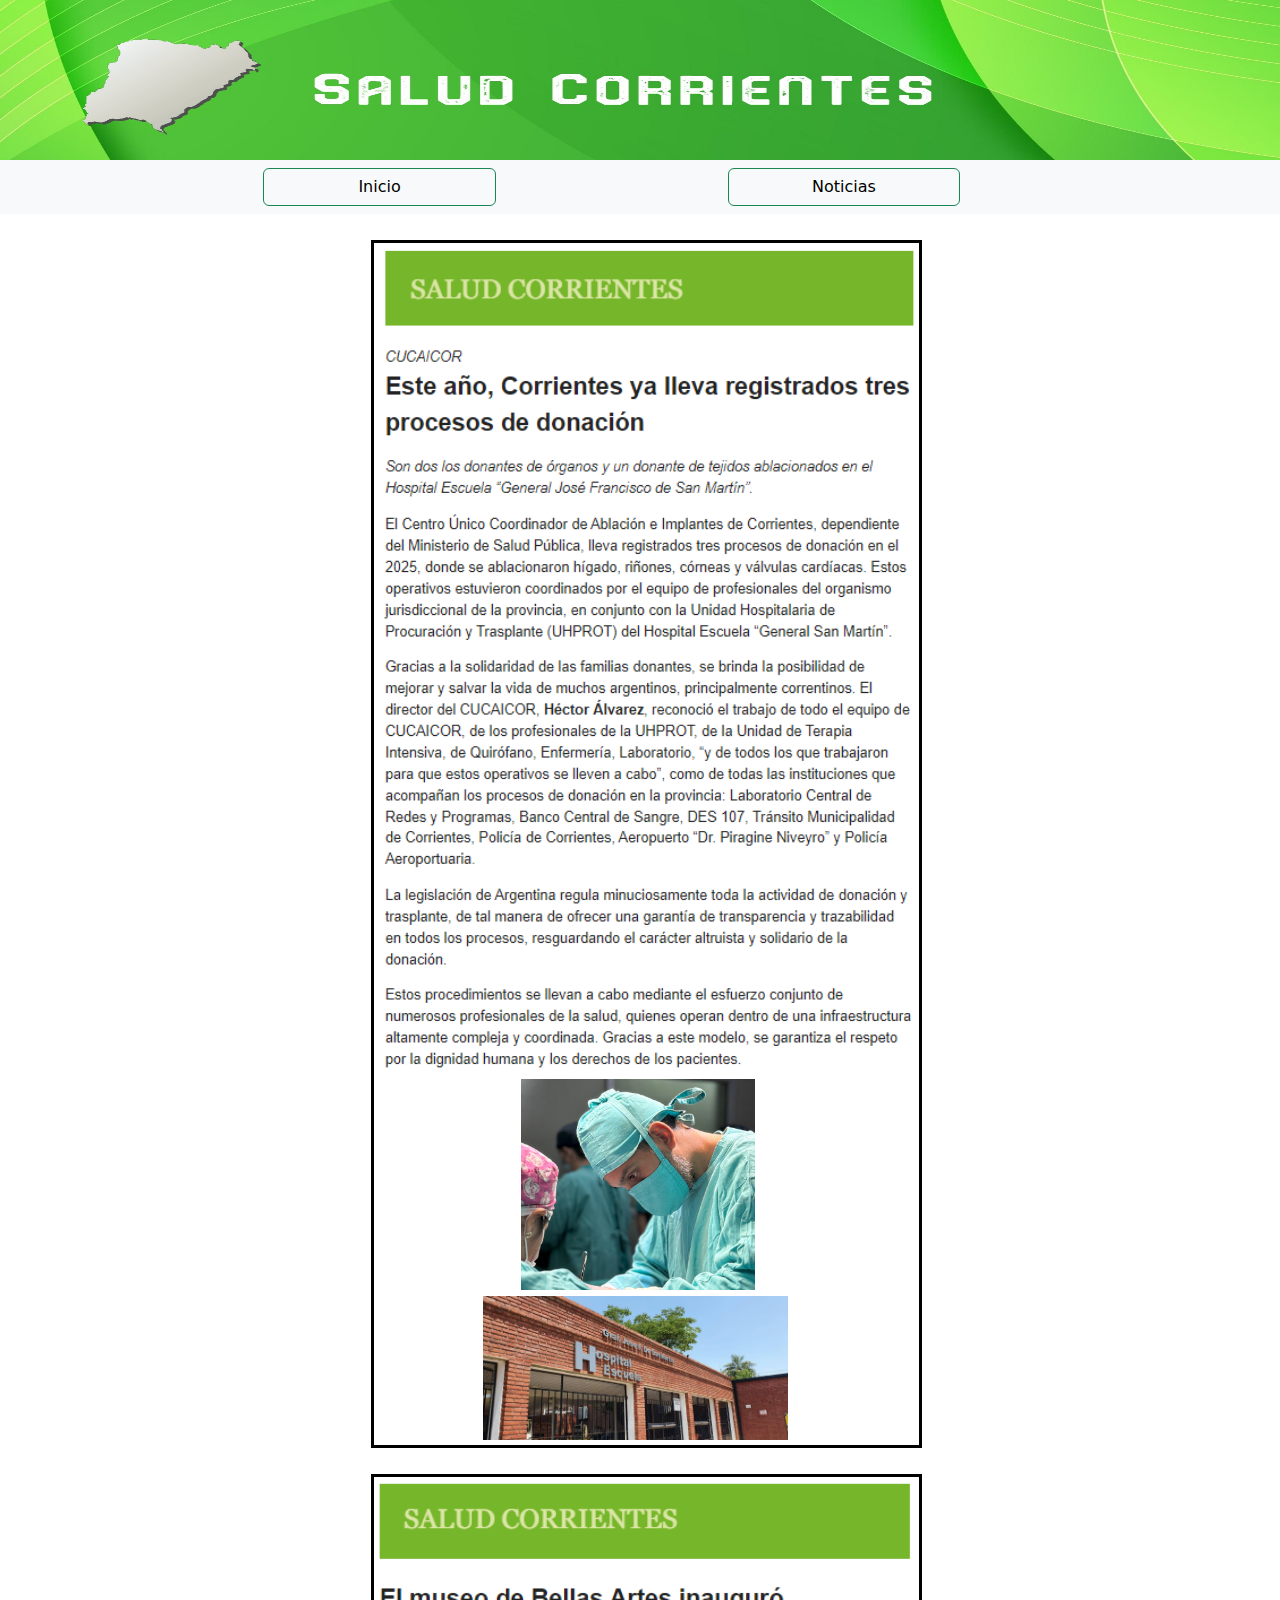
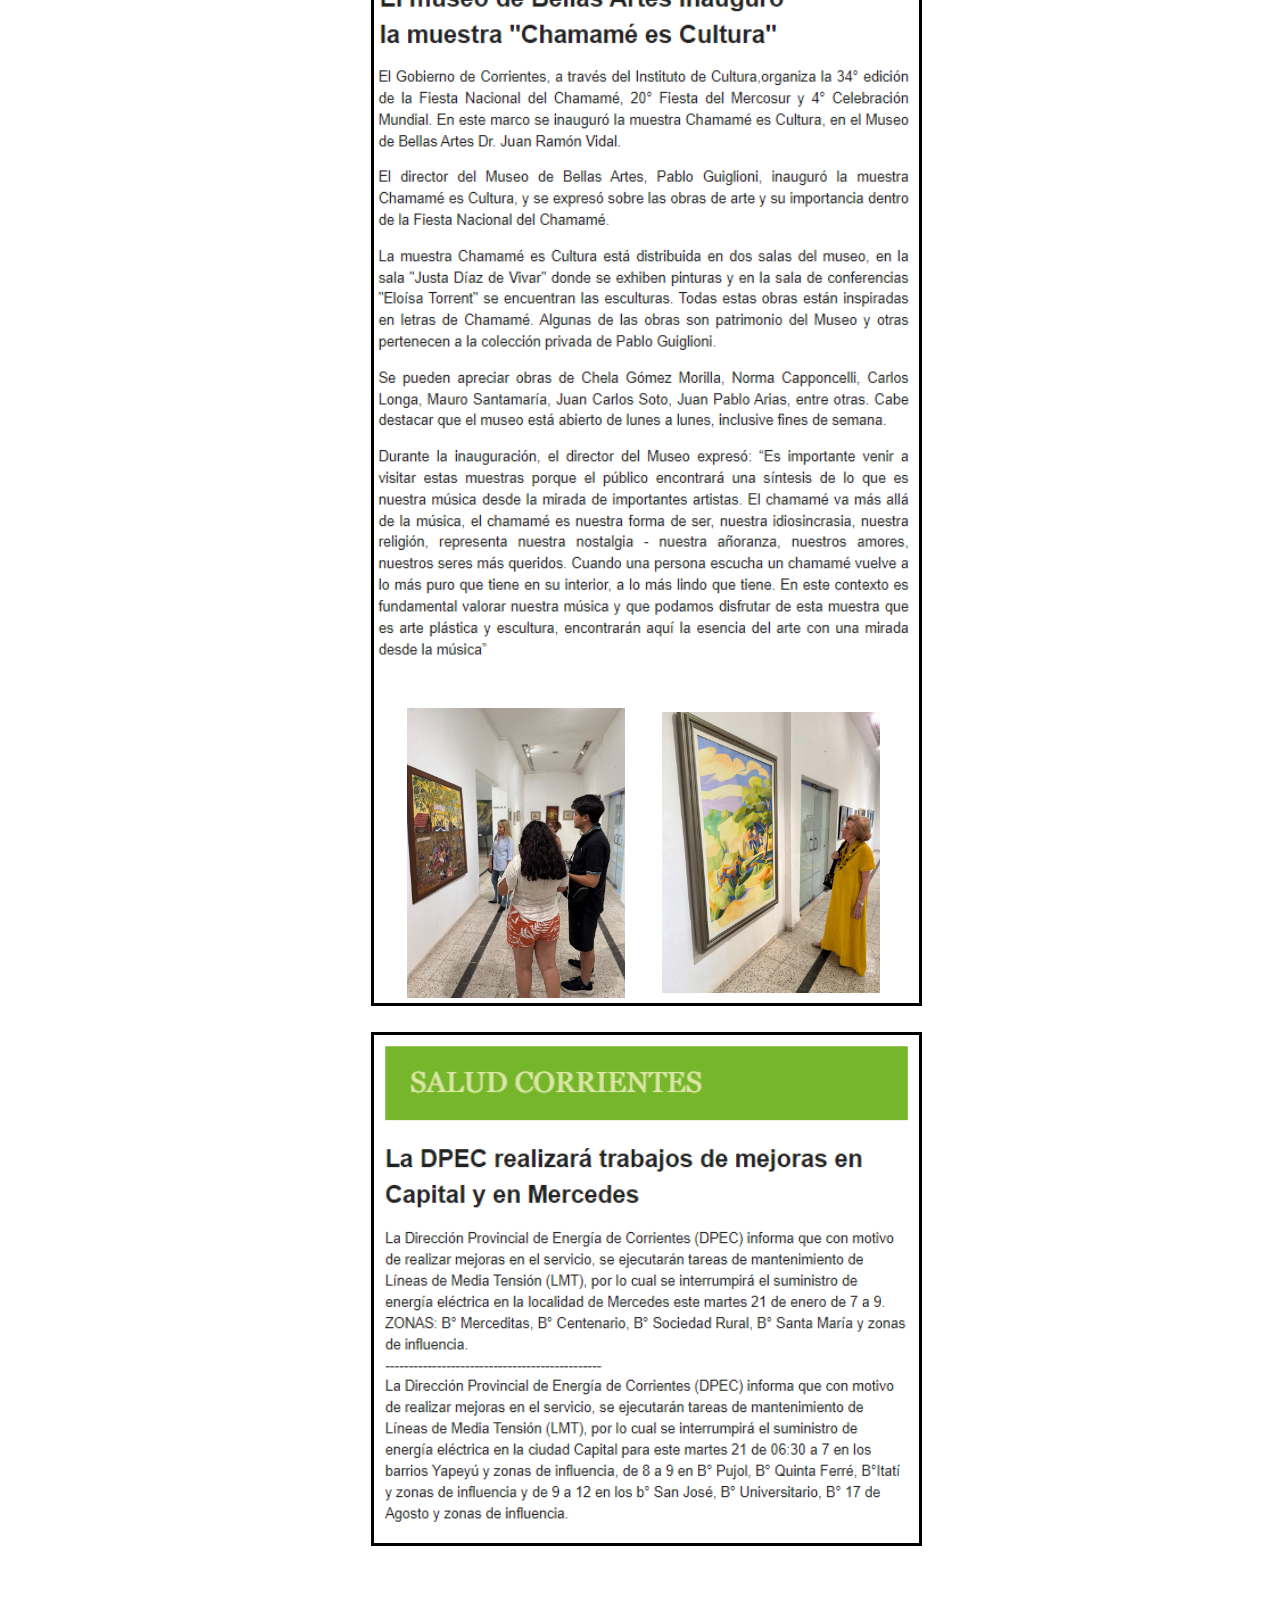
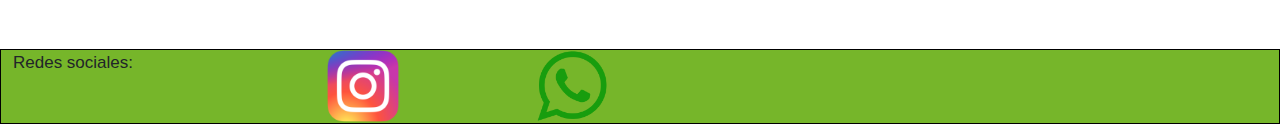
<file: index.html>
<!DOCTYPE html>
<html lang="es">
<head>
    <meta charset="UTF-8">
    <meta name="viewport" content="width=device-width, initial-scale=1.0">
    <meta name="description" content="Pagina principal, contiene y explica las partes de la pagina">
    <meta name="keywords" content="SALUD, BEBES, MEDICINA, MEDICOS, BIENESTAR">
    <link rel="icon" href="./imgs/minilogocorrientes.png">
    <link rel="stylesheet" href="./Estilos/estilos.css">
    <link href="https://cdn.jsdelivr.net/npm/bootstrap@5.3.3/dist/css/bootstrap.min.css" rel="stylesheet" integrity="sha384-QWTKZyjpPEjISv5WaRU9OFeRpok6YctnYmDr5pNlyT2bRjXh0JMhjY6hW+ALEwIH" crossorigin="anonymous">
    <title>Pagina principal</title>
</head>
<body>
  <header>
    <img src="./imgs/fondotitofi.jpg" alt="titulo de pagina" class="tit">
    <nav class="navbar bg-body-tertiary bg_nav">
    <form class="container-fluid justify-content-start">
        <a href="#" class="botones"><button class="btn btn-outline-success me-2 botones" type="button">Inicio</button></a>
        <a href="./paginas/info.html" class="botones2"><button class="btn btn-outline-success me-2 botones2" type="button">Noticias</button></a>
    </form>
    </nav>
</header>
<section class="noticia">
  <img src="./imgs/noticiamedicos.png" alt="Noticia de medicos" class="imagenes videopresen">
  <img src="./imgs/fotomedico.jpg" alt="Doctor" class="imagenes1">
  <img src="./imgs/fotohospital.jpg" alt="Un hospital" class="imagenes2">
</section>
    <Div> 
      <div class="noticia">
        <img src="./imgs/noticiamuseo.png" alt="Noticia de museo" class="imagenes videopresen">
        <img src="./imgs/fotomuseo2.png" alt="Persona en el museo" class="imagenesmuseo2">
        <img src="./imgs/fotomuseo3.png" alt="Persona en el museo" class="imagenesmuseo2">
      </div>
    </Div>
    <section class="noticia">
      <img src="./imgs/noticiadpec.png" alt="Noticia de medicos" class="imagenes videopresen">
    </section>   
    <footer>
      <div class="container-fluid row">
          <p class="col-3 mb-5 p-footer">Redes sociales:</p>
          <a href="https://www.instagram.com/centro.superar/" class="col-2"><img class="logo" src="./imgs/Instagram_logo_2016.png" alt="Logo_instagram" loading="lazy"></a>
          <a href="https://api.whatsapp.com/send/?phone=543547507865&text=Hola+P%C3%ADa%2C+%0AQuiero+m%C3%A1s+info.+del+%22Encuentro+autoinmune%22%2C+gracias+&type=phone_number&app_absent=0&fbclid=PAY2xjawHAP0dleHRuA2FlbQIxMAABpvKGIYWSDC5P6COKBtNZ6KFDgQP78WgRroiXL2ot8LFTzZu_ThLwT3HOA_aem_F-JOSvzCpj2QDAOzPnuAQ" class="col-2"><img class="logo" src="./imgs/logowats1.png" alt="Logo_Whats" loading="lazy"></a>
      </div>
  </footer>
</body>
</html>
</file>
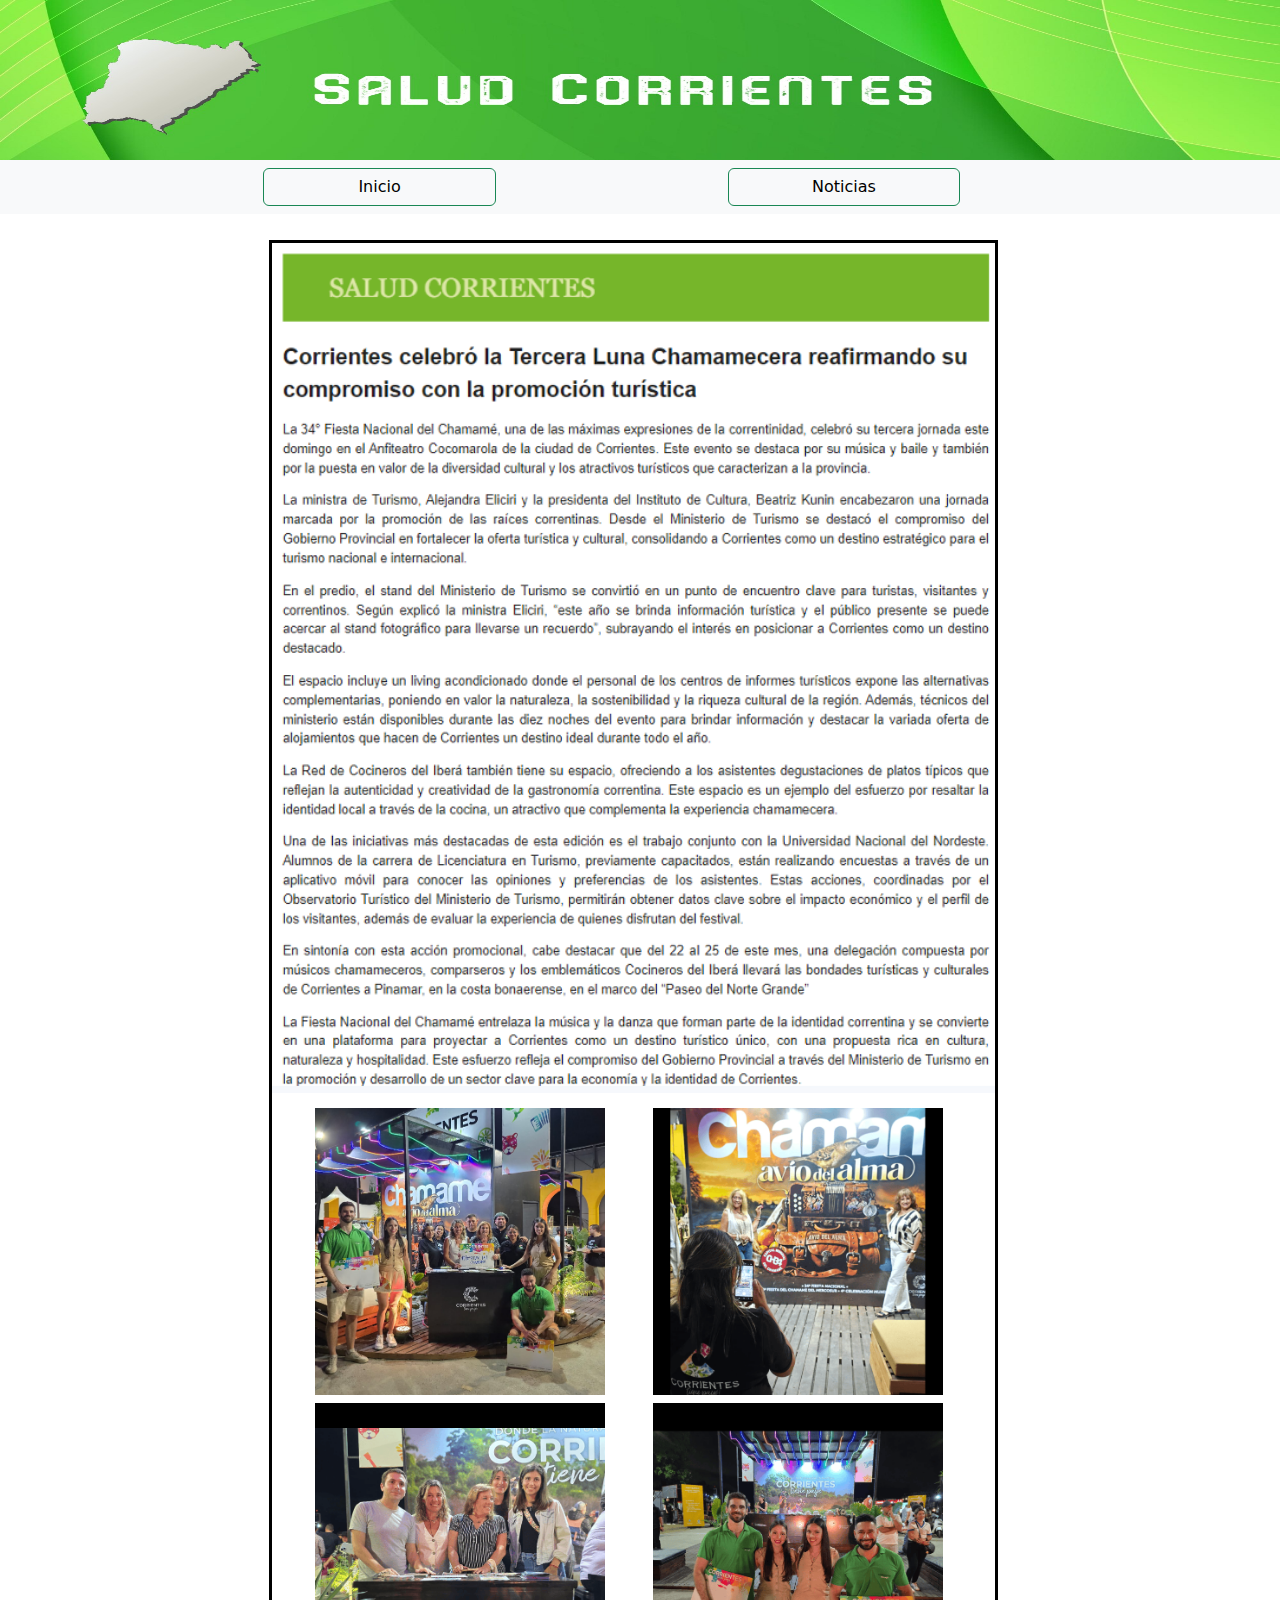
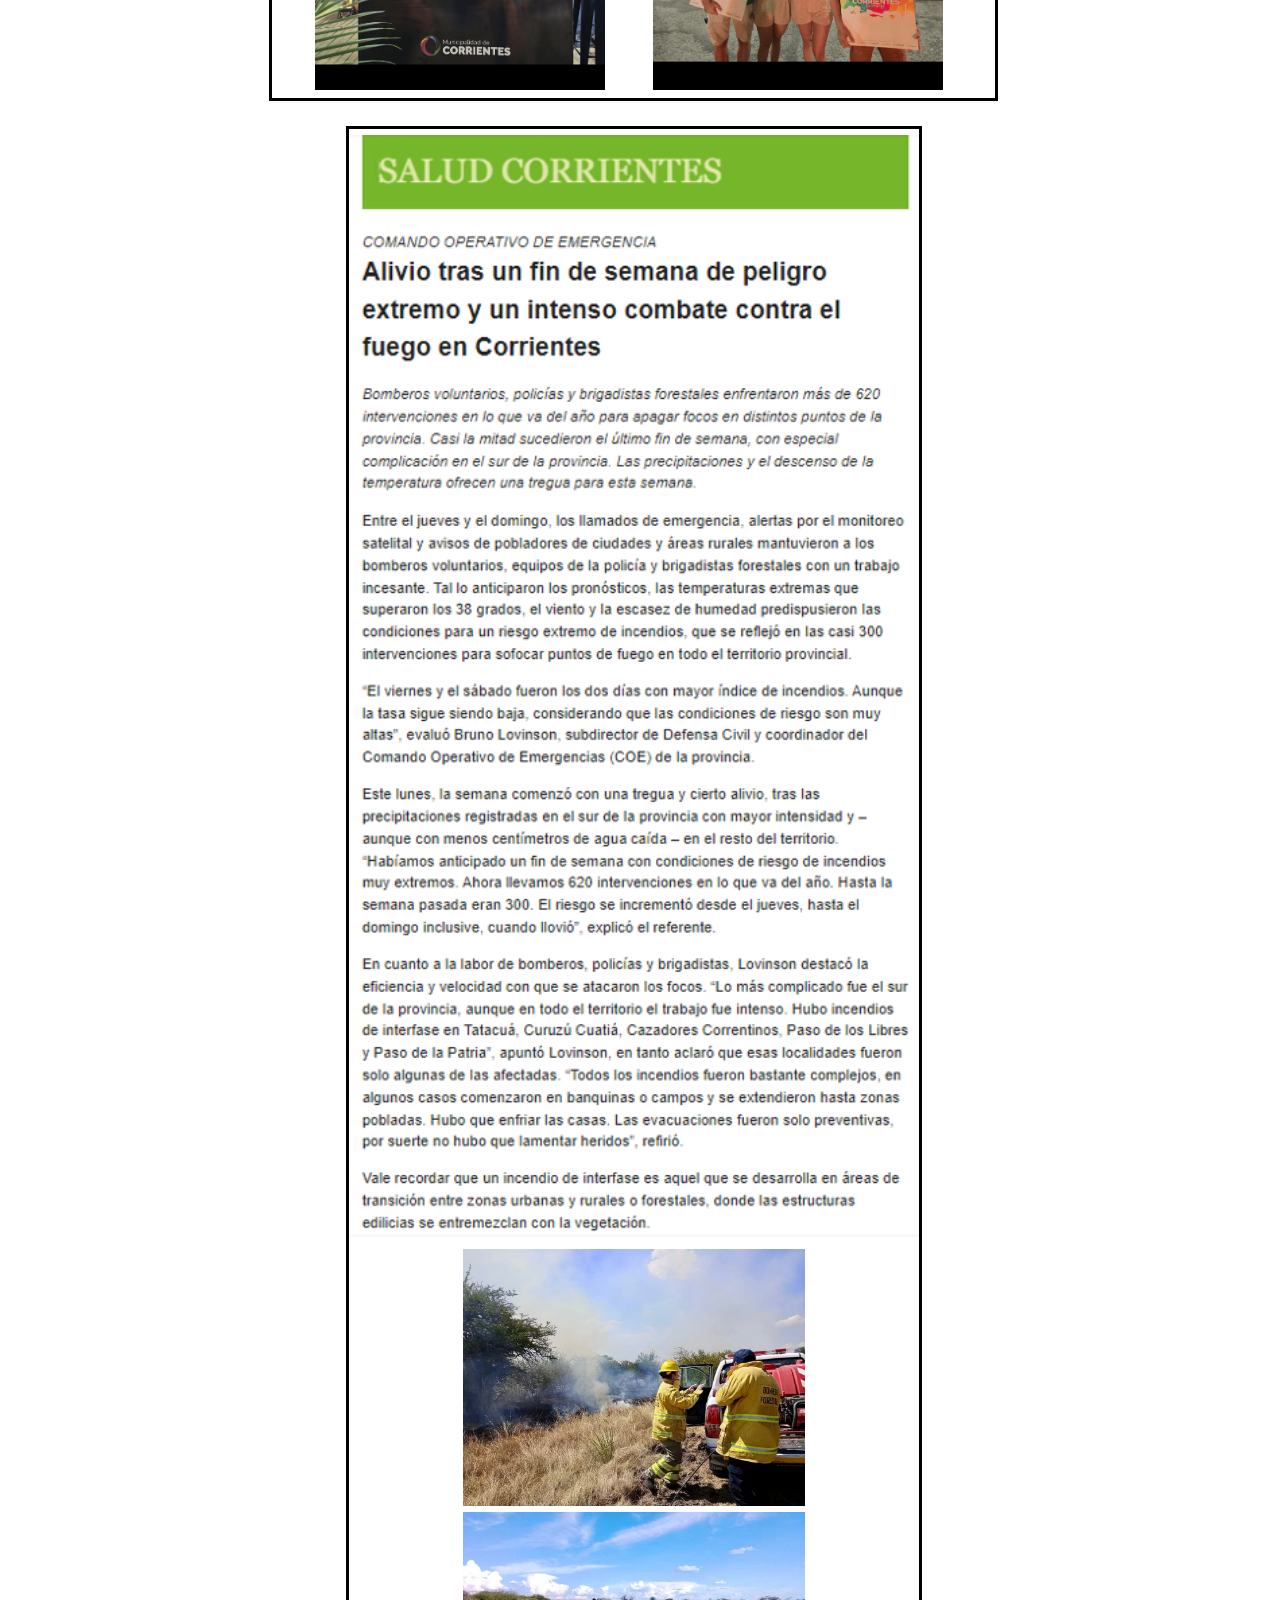
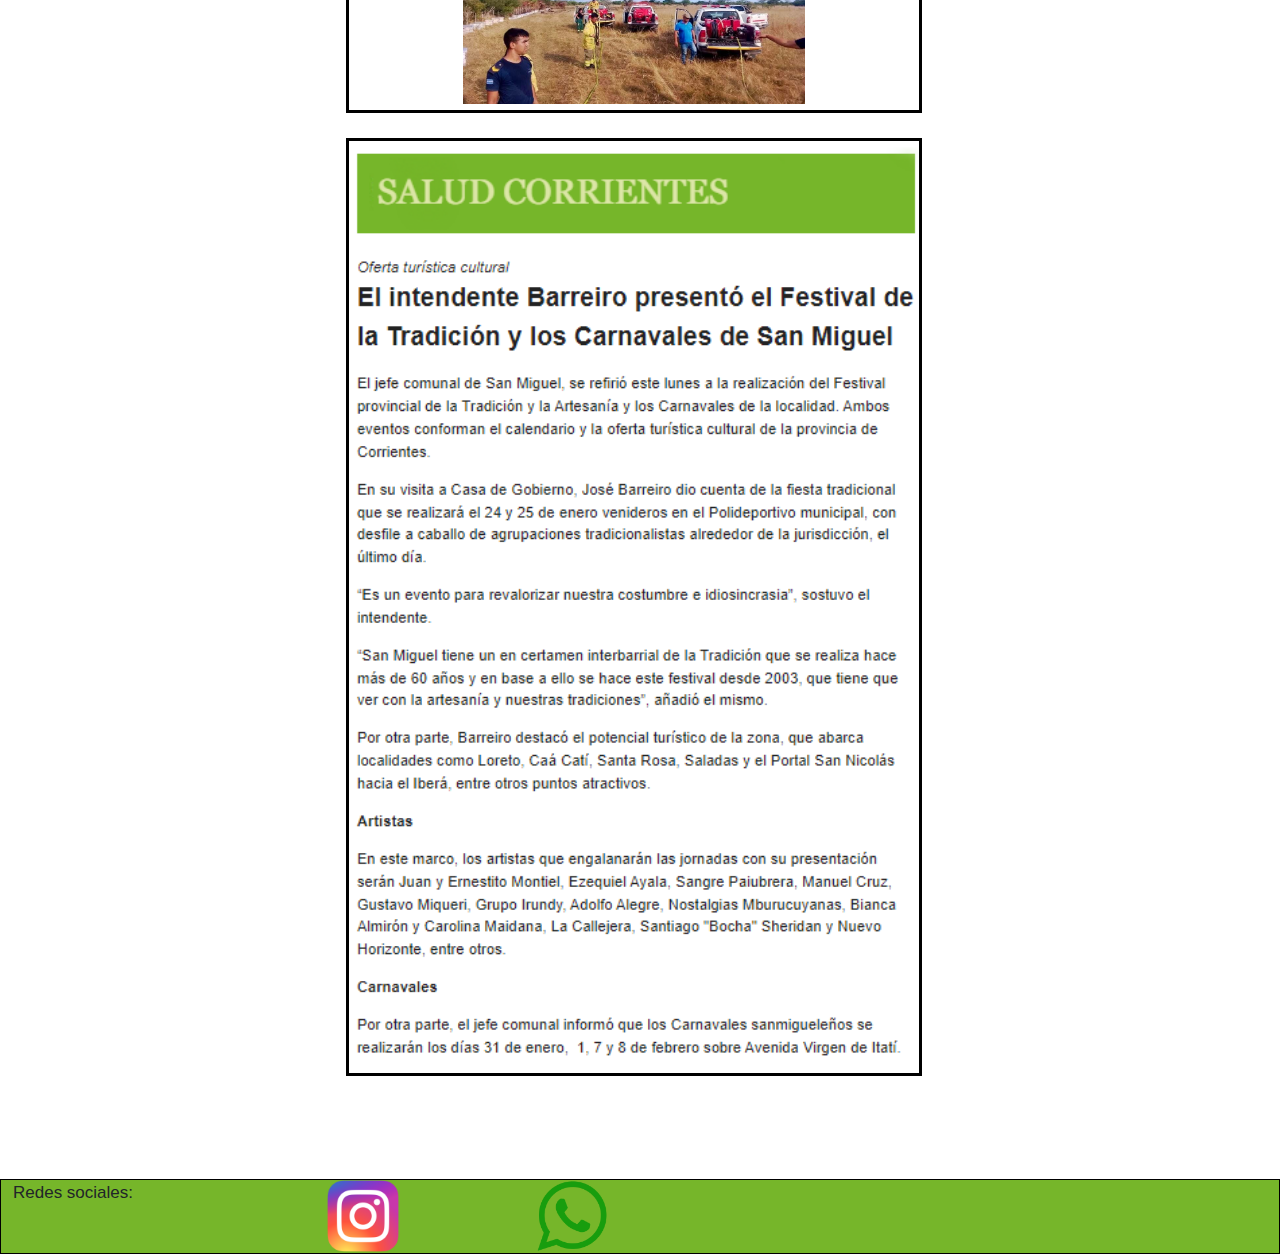
<file: paginas/info.html>
<!DOCTYPE html>
<html lang="es">
    <head>
        <meta charset="UTF-8">
        <meta name="viewport" content="width=device-width, initial-scale=1.0">
        <meta name="description" content="Pagina de informacion, contiene todo lo que se quiere mostrar en la pagina">
        <meta name="keywords" content="SALUD, BEBES, MEDICINA, MEDICOS, BIENESTAR">
        <link rel="icon" href="../imgs/minilogocorrientes.png">
        <link rel="stylesheet" href="../Estilos/estilos.css">
        <link href="https://cdn.jsdelivr.net/npm/bootstrap@5.3.3/dist/css/bootstrap.min.css" rel="stylesheet" integrity="sha384-QWTKZyjpPEjISv5WaRU9OFeRpok6YctnYmDr5pNlyT2bRjXh0JMhjY6hW+ALEwIH" crossorigin="anonymous">
        <title>Pagina de informacion</title>
    </head>
    <body>
        <header>
            <img src="../imgs/fondotitofi.jpg" alt="titulo de pagina" class="tit">
            <nav class="navbar bg-body-tertiary bg_nav">
            <form class="container-fluid justify-content-start">
                <a href="../index.html" class="botones"><button class="btn btn-outline-success me-2 botones" type="button">Inicio</button></a>
                <a href="#" class="botones2"><button class="btn btn-outline-success me-2 botones2" type="button">Noticias</button></a>
            </form>
            </nav>
        </header>
        <section class="noticiachama">
            <img src="../imgs/noticiachamame.png" alt="Noticia de medicos" class="imagenes videopresen1">
            <img src="../imgs/fotochamame1.png" alt="Doctor" class="imageneschama">
            <img src="../imgs/fotochamame3.png" alt="Doctor" class="imageneschama">
            <img src="../imgs/fotochamame2.png" alt="Un hospital" class="imageneschama2">
            <img src="../imgs/fotochamame4.png" alt="Un hospital" class="imageneschama2">
          </section>   
          <section class="noticiafuego">
            <img src="../imgs/noticiafuego.png" alt="Noticia de medicos" class="imagenes videopresen1">
            <img src="../imgs/fotofuego1.png" alt="Doctor" class="imagenesfuego">
            <img src="../imgs/fotofuego2.png" alt="Doctor" class="imagenesfuego">
          </section>
          <section class="noticiafuego">
            <img src="../imgs/noticiafesti.png" alt="Noticia de medicos" class="imagenes videopresen1">
          </section>  
        <footer>
            <div class="container-fluid row">
                <p class="col-3 mb-5 p-footer">Redes sociales:</p>
                <a href="https://www.instagram.com/centro.superar/" class="col-2"><img class="logo" src="../imgs/Instagram_logo_2016.png" alt="Logo_instagram" loading="lazy"></a>
                <a href="https://api.whatsapp.com/send/?phone=543547507865&text=Hola+P%C3%ADa%2C+%0AQuiero+m%C3%A1s+info.+del+%22Encuentro+autoinmune%22%2C+gracias+&type=phone_number&app_absent=0&fbclid=PAY2xjawHAP0dleHRuA2FlbQIxMAABpvKGIYWSDC5P6COKBtNZ6KFDgQP78WgRroiXL2ot8LFTzZu_ThLwT3HOA_aem_F-JOSvzCpj2QDAOzPnuAQ" class="col-2"><img class="logo" src="../imgs/logowats1.png" alt="Logo_Whats" loading="lazy"></a>
            </div>
        </footer>
    </body>
</html>
</file>
<file: Estilos/estilos.css>
.tit {
    height: 160px;
    width: 100%; }
.botones{
    color: black !important;
    width: 43%;
    margin-left: 14%;
}
.botones2{
    color: black !important;
    width: 43%;
}
.bg_nav {
  background-color: #2cb8b1; 
    width: 100%;
    height: 5%;}


    .videopresen{
        width: 100%;}
    .imagenes1{
        margin-top: 1%;
        margin-left: 27%;
        width: 43%;
    }
    .imagenes2{
        margin-top: 1%;
        margin-left: 20%;
         width: 56%;
         margin-bottom: 1%;
    }
    .noticia{
        margin-left: 29%;
        margin-right: 20%;
        margin-top: 2%;
        width: 43%;
        border: solid 3px black;
    }
    .imagenesmuseo2{
        margin-left: 6%;
         width: 40%;
         margin-bottom: 1%;
    }
    footer{
        margin-top: 8%;
        position: relative;
        top: 100%;
        border: solid 1px black;
        font-family: 'Signika', sans-serif;
        background-color: #76b62a; }
        footer .p-footer {
            font-size: 17px; }
            footer .p-footer .pagfooter {
            margin-left: 25px;
            margin-right: 15px;
            font-style: oblique;
            font-size: 20px;
            color: red;
            font-family: 'Rubik', sans-serif; 
            }

    footer .logo {
        width: 8vh;
        height: 8vh; }
h1 {
  height: 114px;
  width: 100%;
  margin-bottom: 0% !important;
  text-transform: uppercase;
  text-align: center;
  display: flex;
  justify-content: center;
  align-items: center;
  font-size: 60px !important;
  font-style: oblique;
  font-family: 'Rubik', sans-serif;
  color: #a0aeba; }  

/*Noticias:*/
.videosyfotosinfo{
    display: flex;
    flex-flow: row wrap;
    justify-content: space-evenly;
    width: 100%;
    height: 30%;
    border: solid 2px black;
    padding: 2%;
}
.videopresen1{
    width: 100%;
    margin-bottom: 2%;
    margin-top: 1%;
}
.noticiachama{
    margin-left: 21%;
    margin-right: 20%;
    margin-top: 2%;
    width: 57%;
    border: solid 3px black;
}
.imageneschama{
    margin-left: 6%;
     width: 40%;
     margin-bottom: 1%;
}
.imageneschama2{
    margin-left: 6%;
     width: 40%;
     margin-bottom: 1%;
}
.imagenesfuego{
    margin-left: 20%;
     width: 60%;
     margin-bottom: 1%;
}
.noticiafuego{
    margin-left: 27%;
    margin-right: 20%;
    margin-top: 2%;
    width: 45%;
    border: solid 3px black;
}

@media (min-width: 1760px){
    .videosyfotos{
        display: flex;
        flex-flow: row wrap;
        justify-content: space-around;
        width: 100%;
        height: 30%;}
        .videosyfotos .fotosinicio{
            margin-top: 2%;
            margin-left: 25%;
            width: 90%;
            height: 40%;}
            .videosyfotos .fotosinicio .imagenes{
                margin-left: 5%;
                margin-top: 4%;
                margin-bottom: 2%;
                border: solid 3px black;
            }
}

@media (max-width: 564px){
    .botones{
        color: black !important;
        width: 55%;
        margin-left: 23%;
    }
    .botones2{
        color: black !important;
        width: 55%;
        margin-left: 23%;
    }
    .videopreseninfo{
        width: 45%;
        margin-bottom: 2%;
        margin-top: 1%;
        border: solid green;
    }
    .noticia{
        margin-left: 5%;
        width: 90%;
    }
    .noticiachama{
        margin-left: 5%;
        width: 90%;
    }
    .noticiafuego{
        margin-left: 5%;
        width: 90%;
    }
}
@media (max-width: 400px){
    .botones{
        color: black !important;
        width: 62%;
        margin-left: 20%;
    }
    .botones2{
        color: black !important;
        width: 62%;
        margin-left: 20%;
    }
    .logo{
        padding: 40%; 
    }
    .noticia{
        margin-left: 5%;
        width: 90%;
    }
    .noticiachama{
        margin-left: 5%;
        width: 90%;
    }
    .noticiafuego{
        margin-left: 5%;
        width: 90%;
    }
}
</file>
